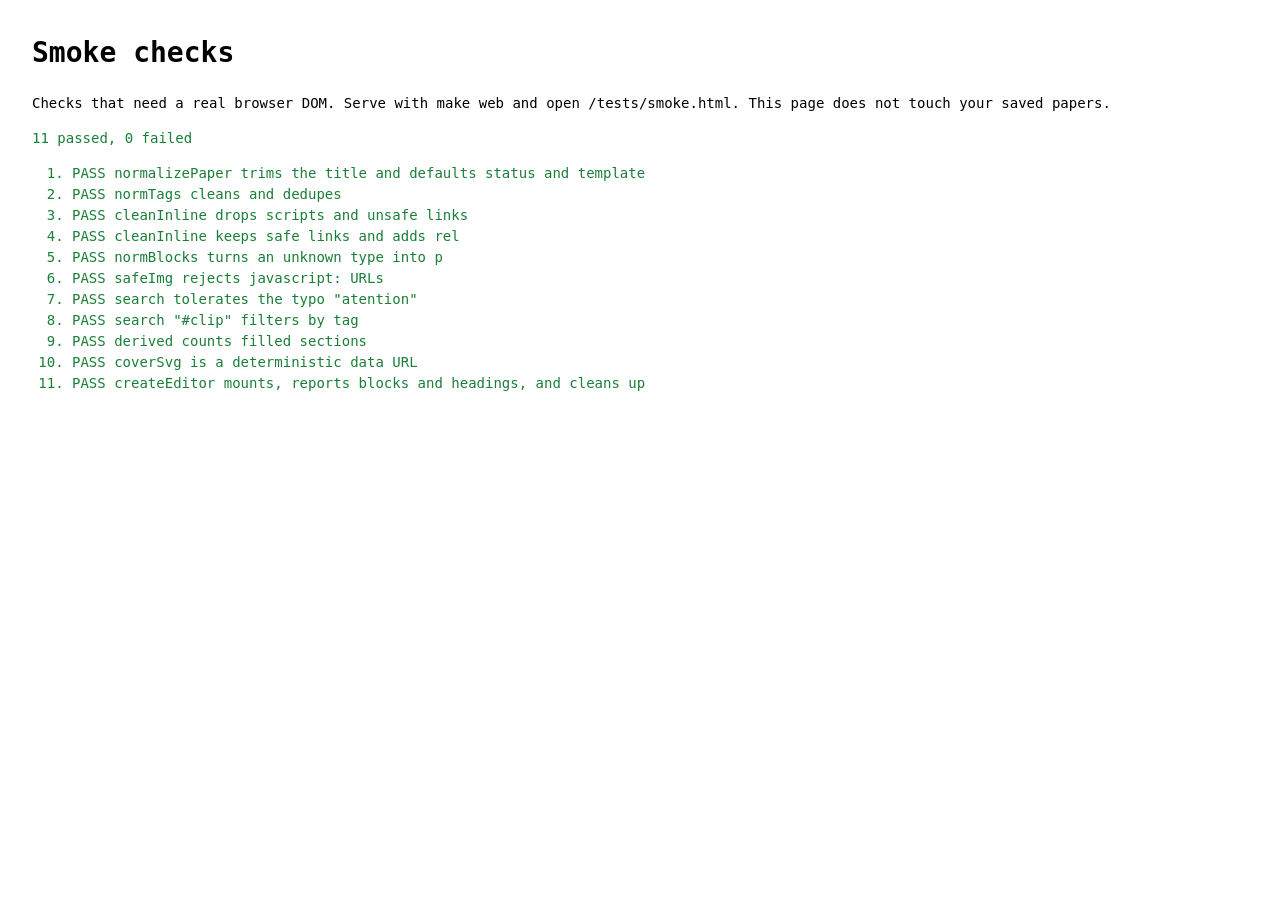
<file: web/tests/smoke.html>
<!doctype html>
<html lang="en">
<head>
  <meta charset="utf-8">
  <meta name="viewport" content="width=device-width, initial-scale=1">
  <title>JourneyPaper smoke checks</title>
  <style>
    body { font: 14px/1.5 ui-monospace, monospace; margin: 2rem; }
    .pass { color: #1a7f37; } .fail { color: #cf222e; font-weight: bold; }
    #mount { position: absolute; left: -9999px; width: 600px; }
  </style>
</head>
<body>
  <h1>Smoke checks</h1>
  <p>Checks that need a real browser DOM. Serve with <code>make web</code> and open <code>/tests/smoke.html</code>. This page does not touch your saved papers.</p>
  <div id="summary">Running…</div>
  <ol id="out"></ol>
  <div id="mount"></div>
  <script type="module" src="smoke.js"></script>
</body>
</html>
</file>
